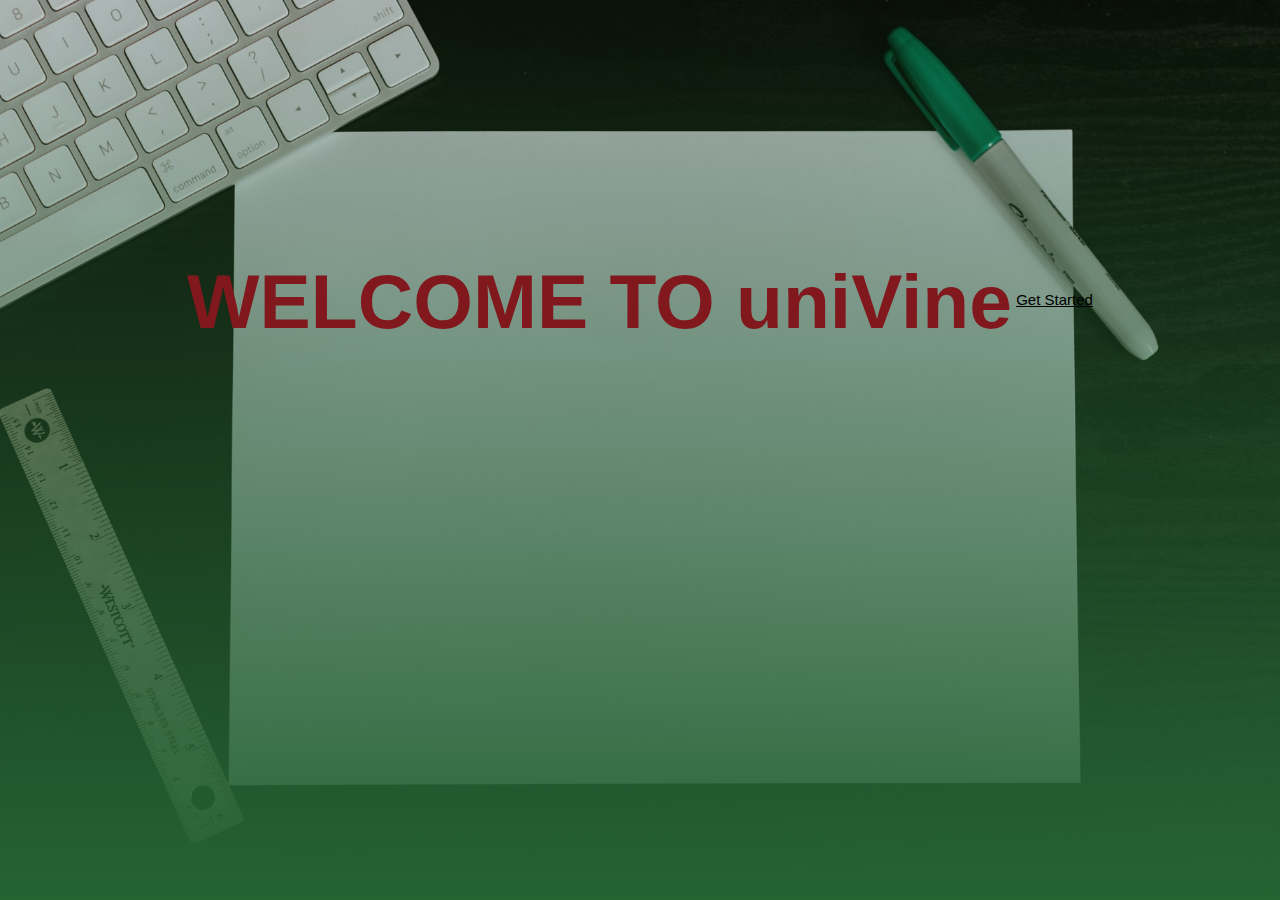
<file: index.html>
<!DOCTYPE html>
<html lang="en">

<head>
    <meta charset="UTF-8">
    <meta name="viewport" content="width=device-width, initial-scale=1.0">

    <link rel="stylesheet" href="https://stackpath.bootstrapcdn.com/bootstrap/4.5.0/css/bootstrap.min.css"
        integrity="sha384-9aIt2nRpC12Uk9gS9baDl411NQApFmC26EwAOH8WgZl5MYYxFfc+NcPb1dKGj7Sk" crossorigin="anonymous">

    <!-- JS, Popper.js, and jQuery -->
    <script src="https://code.jquery.com/jquery-3.5.1.slim.min.js"
        integrity="sha384-DfXdz2htPH0lsSSs5nCTpuj/zy4C+OGpamoFVy38MVBnE+IbbVYUew+OrCXaRkfj"
        crossorigin="anonymous"></script>
    <script src="https://cdn.jsdelivr.net/npm/popper.js@1.16.0/dist/umd/popper.min.js"
        integrity="sha384-Q6E9RHvbIyZFJoft+2mJbHaEWldlvI9IOYy5n3zV9zzTtmI3UksdQRVvoxMfooAo"
        crossorigin="anonymous"></script>
    <script src="https://stackpath.bootstrapcdn.com/bootstrap/4.5.0/js/bootstrap.min.js"
        integrity="sha384-OgVRvuATP1z7JjHLkuOU7Xw704+h835Lr+6QL9UvYjZE3Ipu6Tp75j7Bh/kR0JKI"
        crossorigin="anonymous"></script>
    <link href="https://fonts.googleapis.com/css2?family=Open+Sans&display=swap" rel="stylesheet">
    <link rel="stylesheet" href="css/index_login.css">
    <link rel="stylesheet" href="css/w3.css">
    <title>UNIVINE</title>
</head>


<body class="homepage">


    <div class="container-fluid ">
        <h1 class="welcome">WELCOME TO uniVine</h1>
        <a href="studtLogin.html" class="btn btn-danger text-light">
            Get Started
        </a>
    </div>
</body>
</file>
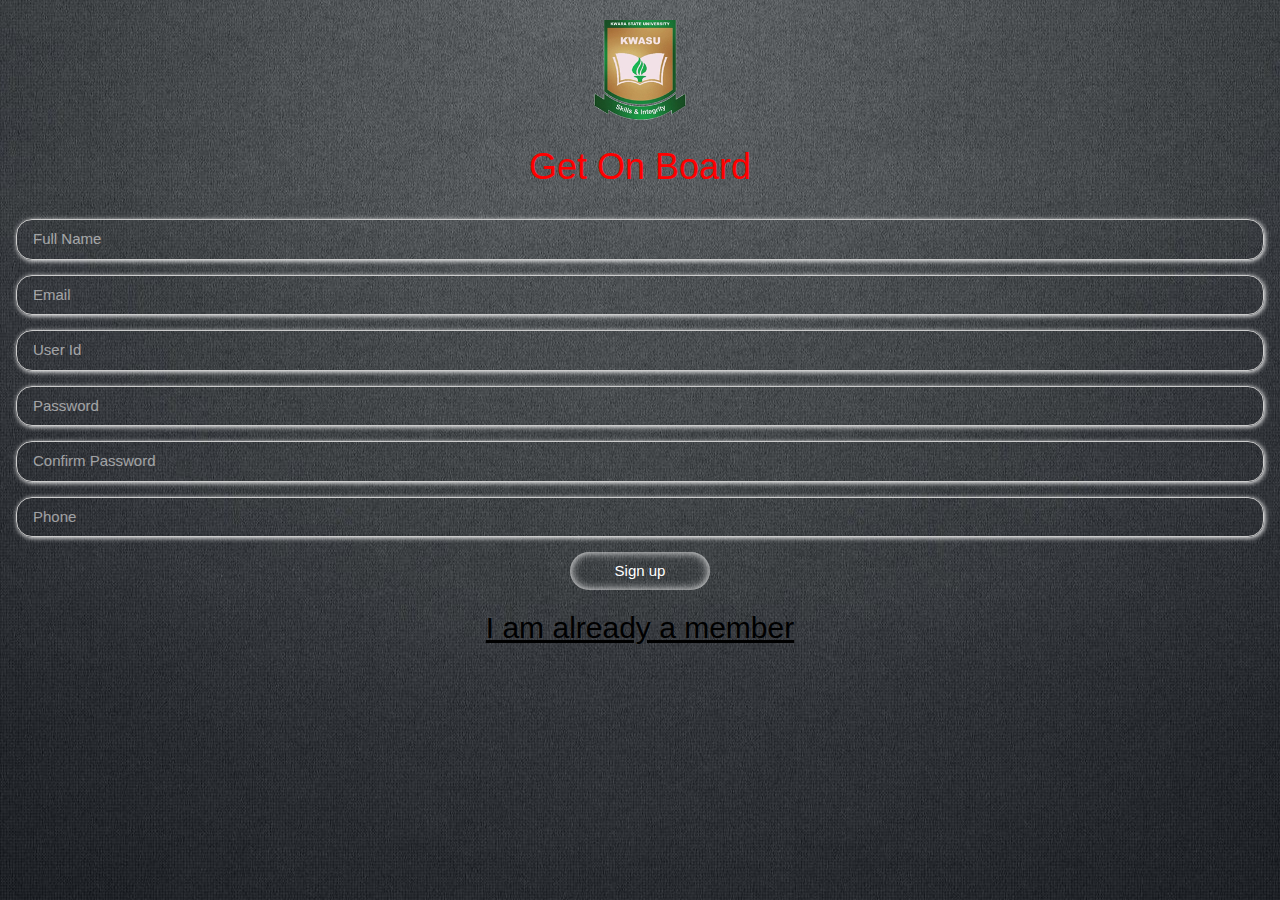
<file: sign-up.html>
<!DOCTYPE html>
<html lang="en">

<head>
    <meta charset="UTF-8">
    <meta name="viewport" content="width=device-width, initial-scale=1.0">
    <link rel="stylesheet" href="css/w3.css">
    <link rel="stylesheet" href="css/sign-up.css">
    <title>univine</title>
</head>

<body>

    <img src="image/kwasu.png" alt="logo" height="100px" style="display: block; margin: 20px auto;">
    <h1>Get On Board</h1>
    <div class="large">
        <form class="w3-container">
            <p>
                <input type="text" placeholder="Full Name" required
                    class="w3-input w3-round-xlarge w3-border edit w3-padding">
            </p>

            <p>
                <input type="email" placeholder="Email" required
                    class="w3-input w3-round-xlarge w3-border edit w3-padding">
            </p>

            <p>
                <input type="text" placeholder="User Id" required
                    class="w3-input w3-round-xlarge w3-border edit w3-padding">
            </p>

            <p>
                <input type="password" placeholder="Password" required
                    class="w3-input w3-round-xlarge w3-border edit w3-padding">
            </p>

            <p>
                <input type="password" placeholder="Confirm Password" required
                    class="w3-input w3-round-xlarge w3-border edit w3-padding">
            </p>

            <p>
                <input type="tel" placeholder="Phone" required
                    class="w3-input w3-round-xlarge w3-border edit w3-padding">
            </p>

            <button type="submit" class="btn btn-default adminBtn"> 
                Sign up
            </button>

        </form>
       <p>
        <a href="admin.html">
            <h2>I am already a member</h2>
        </a>
       </p>

    </div>

</body>

</html>
</file>
<file: css/index_login.css>
body{
    margin: 0;
    padding: 0;
    text-align: center;
    font-family: 'Open Sans', sans-serif;
    height:100vh;
    width: 100%;
}

/*Student and Admin loginpage*/
.admin, .student{
    max-width: 40em;
    border-radius: 5px;
}

.body{
   background: url('../image/tutor.jpg') no-repeat;
   background-size: cover;
   background-attachment: fixed;
}

.student{
}
.far{

    background-image:linear-gradient(rgb(74, 165, 218, 0.1), rgb(74, 165, 218)), url(../image/student.jpg);
    background-size: cover;
}

img{
    margin-top: 1em;
    width: 6em;
}

.stdtLogin{
    color: rgb(105,5,10);
    font-weight: bolder;
}

span a{
    color:rgb(129, 24, 29);
    text-decoration: none;
    font-weight: bold;
    margin-left: 1em;
}
a:hover, .checkbox a:hover{
    color: rgb(37,99,51);
}

span{
    margin-top: 1em;
}

h1,span{
    color: white;
    margin-top: 20px;
}

.adminBtn{
    background-color: rgb(170, 167, 167);
    border: none;
    padding: 7px 20px ;
    color:#69050A;
    font-weight: 600;
    border-radius: 3px;
    transition-duration: 2s;
}
.adminBtn:hover{
    background-color: #69050A;
    color: #ffffff;
}

input[type=text],input[type=password]{
    padding-left: 40px;
    border: none;
    border-bottom: 2px solid rgb(129, 24, 29);
    background-position: left bottom;
    background-repeat: no-repeat;
    height: 3em;
    margin-top: 2em;
    
}
input[type=text]{
    background-image: url('../icon_img/user2.png');
    background-repeat: no-repeat;
    background-position: left;
    background-size: 30px;
}

input[type=password]{
    background-image: url('img/lock.png');
    background-repeat: no-repeat;
    background-position: left;
    background-size: 30px;
}

.checkbox{
    margin-bottom: 2em;
    display: flex;
    justify-content: space-between;
}
.checkbox a {
    text-decoration: none;
    color: rgb(129, 24, 29);
    font-weight: 700;
}
label{
    cursor: pointer;
    display: inline;
    color: #69050A;
    font-weight: 600;
}

/* .btn{
    border: 2px solid red;
    color: white;
    padding: 1em 4em;
    border-radius: 50px;
    background-color: #fff;
} */

.studentBtn{
    background-color: #69050A;
    color: #ffffff;
    border: none;
    padding: 7px 20px ;
    font-weight: 600;
    border-radius: 3px;
    transition-duration: 1s;
}
.studentBtn:hover{
    padding: 7px 50px ;
    font-size: larger;
}

.homepage{
    background-image:linear-gradient(rgba(37,99,51, 0.1), rgb(37,99,51)), url(../image/To_do.jpg);
    line-height: 40em;
    height: 100vh; 
    background-repeat: no-repeat;
    background-size: cover;
}


.welcome{
    color: rgb(129, 24, 29);
    margin: 0;
    display: inline-block;
    vertical-align: middle;
    font-size: 6vw;
   font-weight: bolder;
}
.kwasu{
    display: block;
    text-align: center;
}
</file>
<file: css/sign-up.css>
body{
    width: 100%;
    height: 100%;
    background-image: url(../image/sign-up_bg.jpg);
    background-position: center;
}
h1 {
color: red;
text-align: center;
}
form {
    margin: auto;
    text-align: center;
} 
.btn{
    border: none;
    color: red;
    padding: .5em 3em;
    border-radius: 50px;
}
h2 {
    text-align: center;
    color: black;
    margin-top: 0;
}
h3 {
    color:black;
}
.edit{
    outline: none;
    background-color: initial;
    box-shadow: 1px 1px 5px #fff;
    color: #fff;
    
}


.adminBtn{
    outline: none; 
    cursor: pointer;
    background-color:initial;
    box-shadow: inset 0 0 10px #fff;
    font-weight: 500;
    color: #fff;
    transition-duration: 1s;
}
.adminBtn:hover{
    box-shadow: 0 0 10px #fff;
    color: red;
}
input::placeholder{
    color: rgb(255, 255, 255);
}
</file>
